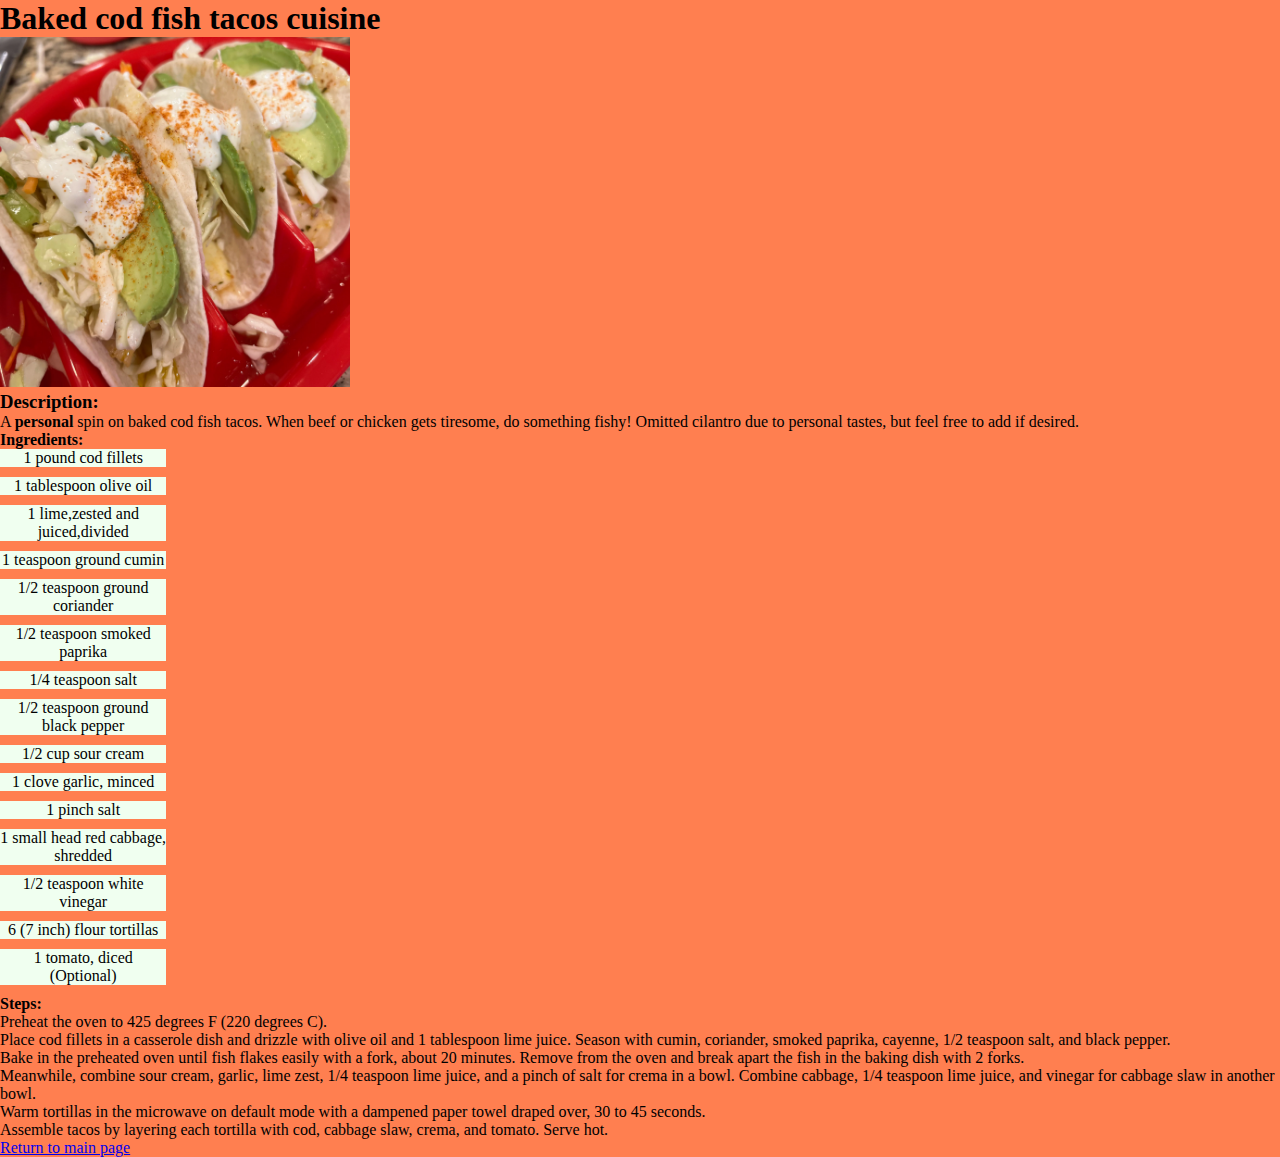
<file: recipes/baked_cod_fish_tacos.html>
<!DOCTYPE html>
<html lang="en">
  <head>
    <meta charset="UTF-8" />
    <meta http-equiv="X-UA-Compatible" content="IE=edge" />
    <meta name="viewport" content="width=device-width, initial-scale=1.0" />
    <title>Baked Cod Fish Tacos</title>
    <link rel="stylesheet" href="../css/styles.css" />
  </head>
  <body>
    <h1>Baked cod fish tacos cuisine</h1>
    <img src="../images/baked-cod-tacos" alt="baked-cod-tacos-fish" />
    <h3>Description:</h3>
    <p>
      A <strong>personal</strong> spin on baked cod fish tacos. When beef or
      chicken gets tiresome, do something fishy! Omitted cilantro due to
      personal tastes, but feel free to add if desired.
    </p>
    <h4>Ingredients:</h4>
    <ul>
      <li>1 pound cod fillets</li>
      <li>1 tablespoon olive oil</li>
      <li>1 lime,zested and juiced,divided</li>
      <li>1 teaspoon ground cumin</li>
      <li>1/2 teaspoon ground coriander</li>
      <li>1/2 teaspoon smoked paprika</li>
      <li>1/4 teaspoon salt</li>
      <li>1/2 teaspoon ground black pepper</li>
      <li>1/2 cup sour cream</li>
      <li>1 clove garlic, minced</li>
      <li>1 pinch salt</li>
      <li>1 small head red cabbage, shredded</li>
      <li>1/2 teaspoon white vinegar</li>
      <li>6 (7 inch) flour tortillas</li>
      <li>1 tomato, diced (Optional)</li>
    </ul>
    <h4>Steps:</h4>
    <ol>
      <li>Preheat the oven to 425 degrees F (220 degrees C).</li>
      <li>
        Place cod fillets in a casserole dish and drizzle with olive oil and 1
        tablespoon lime juice. Season with cumin, coriander, smoked paprika,
        cayenne, 1/2 teaspoon salt, and black pepper.
      </li>
      <li>
        Bake in the preheated oven until fish flakes easily with a fork, about
        20 minutes. Remove from the oven and break apart the fish in the baking
        dish with 2 forks.
      </li>
      <li>
        Meanwhile, combine sour cream, garlic, lime zest, 1/4 teaspoon lime
        juice, and a pinch of salt for crema in a bowl. Combine cabbage, 1/4
        teaspoon lime juice, and vinegar for cabbage slaw in another bowl.
      </li>
      <li>
        Warm tortillas in the microwave on default mode with a dampened paper
        towel draped over, 30 to 45 seconds.
      </li>
      <li>
        Assemble tacos by layering each tortilla with cod, cabbage slaw, crema,
        and tomato. Serve hot.
      </li>
    </ol>
    <a href="../index.html">Return to main page</a>
  </body>
</html>
</file>
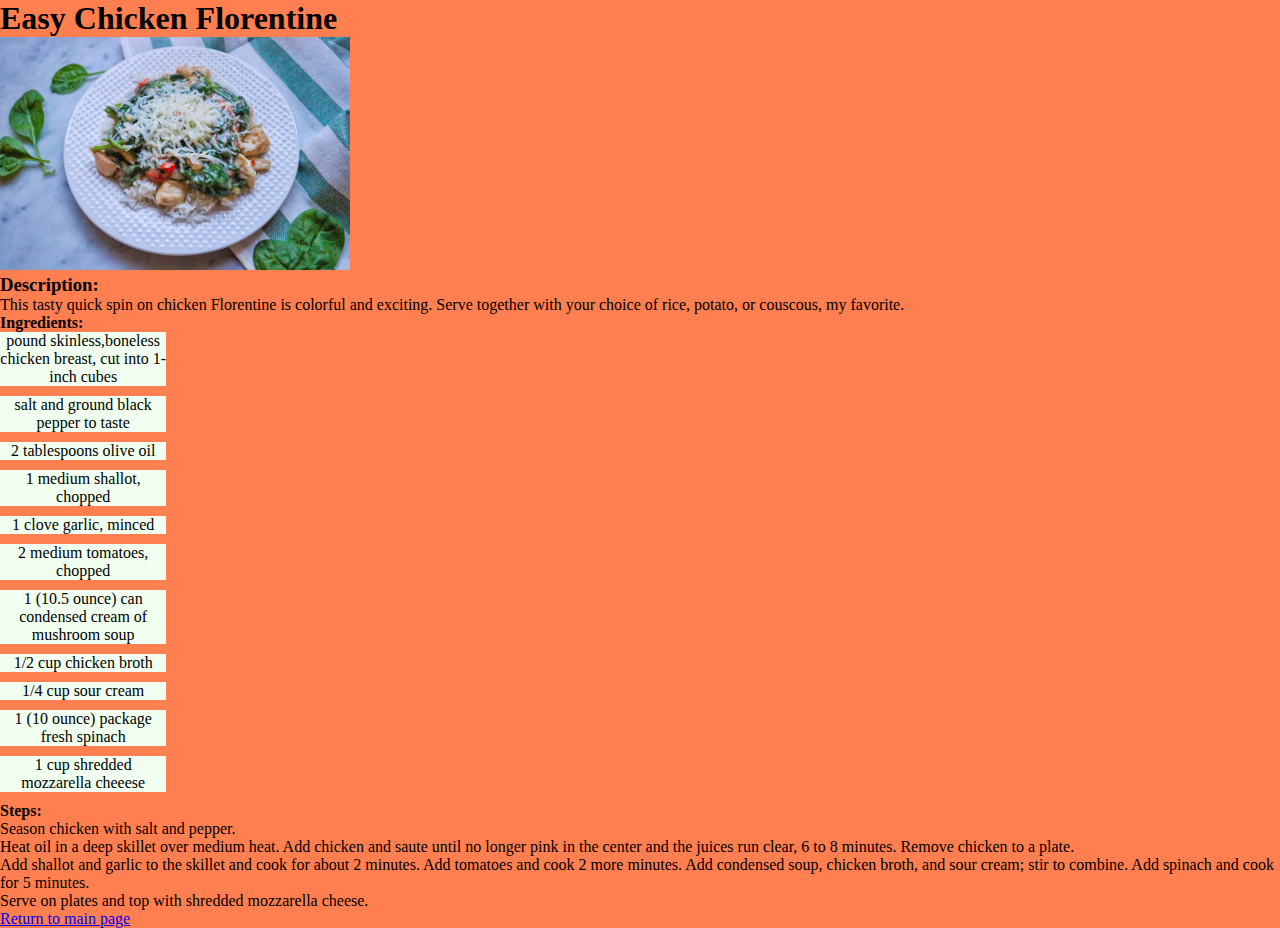
<file: recipes/easy_chicken_florentine.html>
<!DOCTYPE html>
<html lang="en">
  <head>
    <meta charset="UTF-8" />
    <meta http-equiv="X-UA-Compatible" content="IE=edge" />
    <meta name="viewport" content="width=device-width, initial-scale=1.0" />
    <title>Easy Chicken Florentine</title>
    <link rel="stylesheet" href="../css/styles.css" />
  </head>
  <body>
    <h1>Easy Chicken Florentine</h1>
    <img src="../images/easy-chicken-florentine.webp" />
    <h3>Description:</h3>
    <p>
      This tasty quick spin on chicken Florentine is colorful and exciting.
      Serve together with your choice of rice, potato, or couscous, my favorite.
    </p>
    <h4>Ingredients:</h4>
    <ul>
      <li>pound skinless,boneless chicken breast, cut into 1-inch cubes</li>
      <li>salt and ground black pepper to taste</li>
      <li>2 tablespoons olive oil</li>
      <li>1 medium shallot, chopped</li>
      <li>1 clove garlic, minced</li>
      <li>2 medium tomatoes, chopped</li>
      <li>1 (10.5 ounce) can condensed cream of mushroom soup</li>
      <li>1/2 cup chicken broth</li>
      <li>1/4 cup sour cream</li>
      <li>1 (10 ounce) package fresh spinach</li>
      <li>1 cup shredded mozzarella cheeese</li>
    </ul>
    <h4>Steps:</h4>
    <ol>
      <li>Season chicken with salt and pepper.</li>
      <li>
        Heat oil in a deep skillet over medium heat. Add chicken and saute until
        no longer pink in the center and the juices run clear, 6 to 8 minutes.
        Remove chicken to a plate.
      </li>
      <li>
        Add shallot and garlic to the skillet and cook for about 2 minutes. Add
        tomatoes and cook 2 more minutes. Add condensed soup, chicken broth, and
        sour cream; stir to combine. Add spinach and cook for 5 minutes.
      </li>
      <li>Serve on plates and top with shredded mozzarella cheese.</li>
    </ol>
    <a href="../index.html">Return to main page</a>
  </body>
</html>
</file>
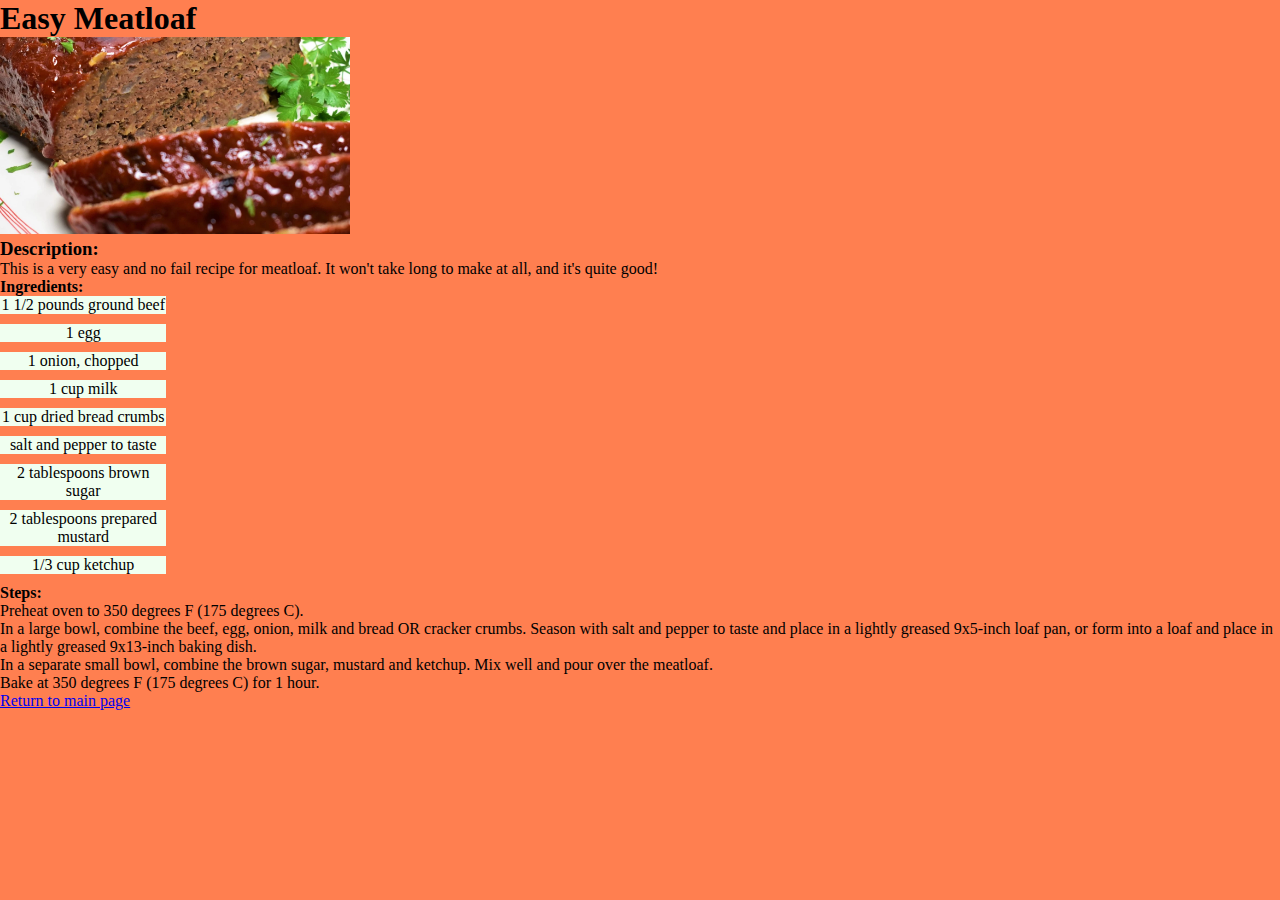
<file: recipes/easy_meatloaf.html>
<!DOCTYPE html>
<html lang="en">
  <head>
    <meta charset="UTF-8" />
    <meta http-equiv="X-UA-Compatible" content="IE=edge" />
    <meta name="viewport" content="width=device-width, initial-scale=1.0" />
    <title>Easy Meatloaf</title>
    <link rel="stylesheet" href="../css/styles.css" />
  </head>
  <body>
    <h1>Easy Meatloaf</h1>
    <img src="../images/easy-meatloaf.webp" />
    <h3>Description:</h3>
    <p>
      This is a very easy and no fail recipe for meatloaf. It won't take long to
      make at all, and it's quite good!
    </p>
    <h4>Ingredients:</h4>
    <ul>
      <li>1 1/2 pounds ground beef</li>
      <li>1 egg</li>
      <li>1 onion, chopped</li>
      <li>1 cup milk</li>
      <li>1 cup dried bread crumbs</li>
      <li>salt and pepper to taste</li>
      <li>2 tablespoons brown sugar</li>
      <li>2 tablespoons prepared mustard</li>
      <li>1/3 cup ketchup</li>
    </ul>
    <h4>Steps:</h4>
    <ol>
      <li>Preheat oven to 350 degrees F (175 degrees C).</li>
      <li>
        In a large bowl, combine the beef, egg, onion, milk and bread OR cracker
        crumbs. Season with salt and pepper to taste and place in a lightly
        greased 9x5-inch loaf pan, or form into a loaf and place in a lightly
        greased 9x13-inch baking dish.
      </li>
      <li>
        In a separate small bowl, combine the brown sugar, mustard and ketchup.
        Mix well and pour over the meatloaf.
      </li>
      <li>Bake at 350 degrees F (175 degrees C) for 1 hour.</li>
    </ol>
    <a href="../index.html">Return to main page</a>
  </body>
</html>
</file>
<file: css/styles.css>
* {
  margin: 0;
  padding: 0;
}
html {
  background-color: coral;
}
.title {
  color: rgb(66, 41, 41);
  font-weight: bold;
}
ul {
  list-style-type: none;
}
img {
  height: auto;
  width: 350px;
}
li a {
  text-decoration: none;
  color: blue;
  font-family: "Segoe UI", Tahoma, Geneva, Verdana, sans-serif;
}
ul li {
  background-color: honeydew;
  width: 13%;
  margin-bottom: 10px;
  text-align: center;
}
</file>
